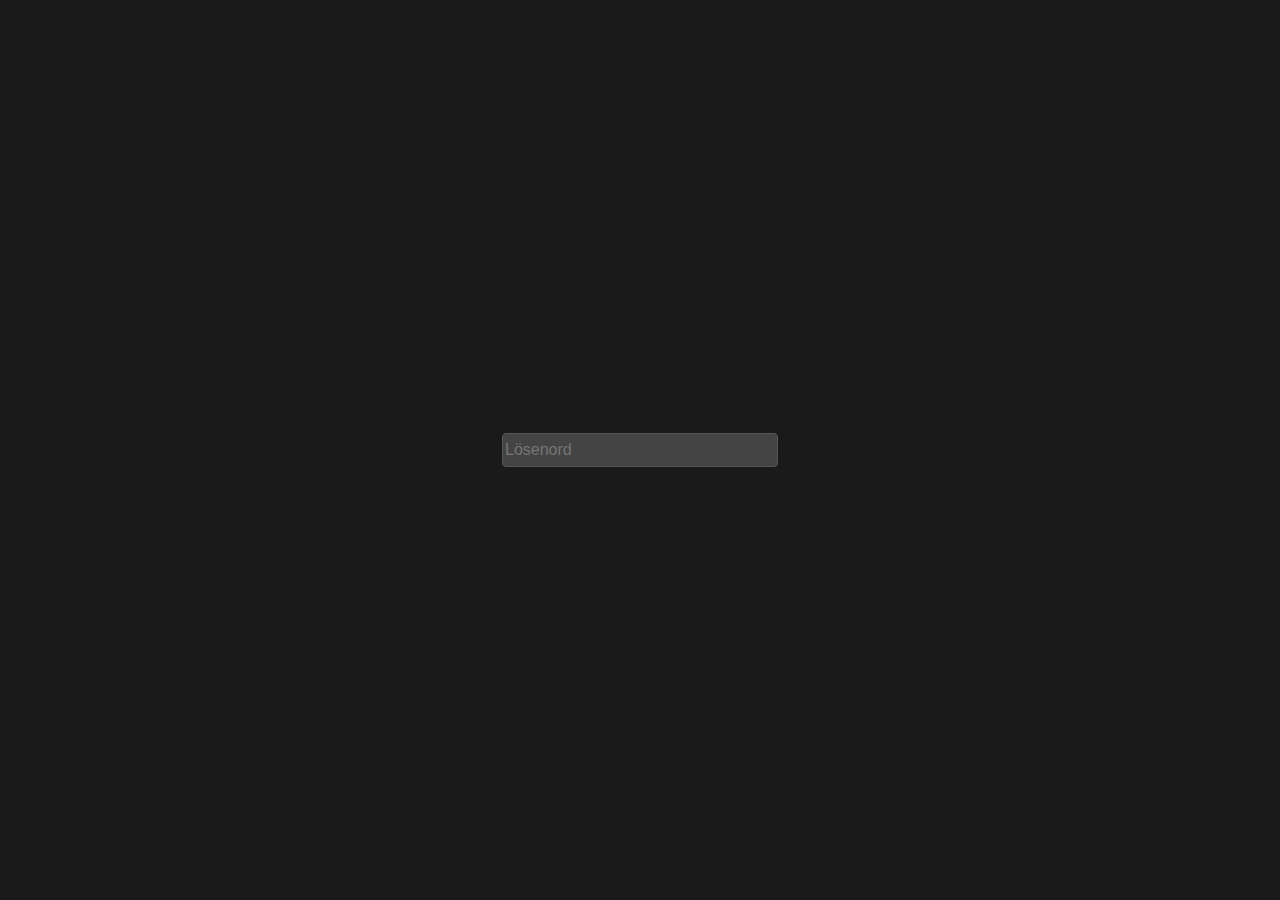
<file: index.html>
<!DOCTYPE html>
<html lang="en">
<head>
    <meta charset="UTF-8">
    <meta name="viewport" content="width=device-width, initial-scale=1.0">
    <title>Inbjudan</title>
    <link rel="stylesheet" href="style.css">
    <link href="https://fonts.googleapis.com/css2?family=Nosifer&display=swap" rel="stylesheet">
    <link href="https://fonts.googleapis.com/css2?family=Lato&display=swap" rel="stylesheet">
</head>
<body>
    <div class="container">
        <input type="password" id="password" placeholder="Lösenord">
        <button onclick="checkPassword()">Fortsätt</button>
    </div>
    <div id="message"></div>
    <div id="scroll-image"></div>
    <script src="script.js"></script>
</body>
</html>
</file>
<file: style.css>
body {
    font-family: Helvetica, Arial, sans-serif;
    display: flex;
    flex-direction: column;
    justify-content: center;
    align-items: center;
    overflow-y: auto;
    height: 100vh;
    margin: 0;
    background-color: #1a1a1a;
    color: #f0e68c;
    background-position: top center;
    background-repeat: no-repeat;
    background-size: cover;
}

.container {
    text-align: center;
    background-color: transparent;
    padding: 0px;
    border-radius: 8px;
    box-shadow: none;
    color: #f0e68c;
    display: flex;
    flex-direction: column;
    align-items: center;
    justify-content: center;
    height: auto;
    width: 300px;
}

input[type="password"],
button {
    display: block;
}

input[type="password"] {
    height: 30px;
    margin: 10px;
    font-size: 16px;
    background-color: #444;
    color: #f0e68c;
    border: 1px solid #555;
    border-radius: 4px;
    width: 90%;
    max-width: 300px;
}

input[type="password"]:focus {
    outline: none;
    box-shadow: 0 0 5px 2px #ff4500;
}

button {
    padding: 10px 20px;
    background-color: #ff4500;
    color: white;
    border: none;
    border-radius: 4px;
    cursor: pointer;
    display: none; /* Initially hidden */
}

button:hover {
    background-color: #ff6347;
}

#message {
    margin-top: 20px;
    font-size: 1.2em;
    display: none;
    color: red;
    text-align: center;
}

#message h2 {
    font-size: 1.5em;
    line-height: 1.2;
    font-family: 'Nosifer', cursive;
    color: red;
    margin-top: 300px;
}

#message p {
    font-family: 'Lato', sans-serif;
    color: red;
}

#countdown {
    font-family: 'Nosifer', cursive;
    color: red;
    animation: flicker 1.5s infinite alternate;
}

@keyframes flicker {
    0% { opacity: 1; }
    50% { opacity: 0.8; }
    100% { opacity: 0.6; }
}

#scroll-image {
    text-align: center;
    margin-top: 0;
    padding-top: 0;
}

#scroll-image img {
    margin-top: 0;
}

@media (max-width: 768px) {
    #scroll-image {
        width: 100%;
        height: auto;
        margin: 0;
        padding: 0;
    }
    
    #scroll-image img {
        width: 100% !important;
        margin: 0 !important;
        padding: 0;
        display: block;
    }
}

@keyframes wiggle {
    0% { transform: rotate(0deg); }
    25% { transform: rotate(2deg); }
    50% { transform: rotate(0deg); }
    75% { transform: rotate(-2deg); }
    100% { transform: rotate(0deg); }
}

.wiggle {
    animation: wiggle 2s ease-in-out infinite;
}

/* Text overlay for scroll3.png */
.scroll-text-overlay {
    position: absolute;
    top: 10%;
    left: 50%;
    transform: translateX(-50%);
    background-color: transparent;
    color: #000000;
    padding: 40px 30px;
    border-radius: 8px;
    text-align: center;
    font-family: 'Cinzel Decorative', serif;
    z-index: 10;
    width: 96vw;
    height: 80%;
    box-sizing: border-box;
    display: flex;
    flex-direction: column;
    justify-content: flex-start;
}

.scroll-container {
    position: relative;
    display: inline-block;
    width: 100%;
}

@media (max-width: 768px) {
    .scroll-text-overlay {
        padding: 25px 20px;
        font-size: 14px;
        width: 96vw;
        height: 80%;
        top: 10%;
    }
}

@media (max-width: 768px) {
  input,
  textarea,
  select {
    font-size: 16px;
  }
}
</file>
